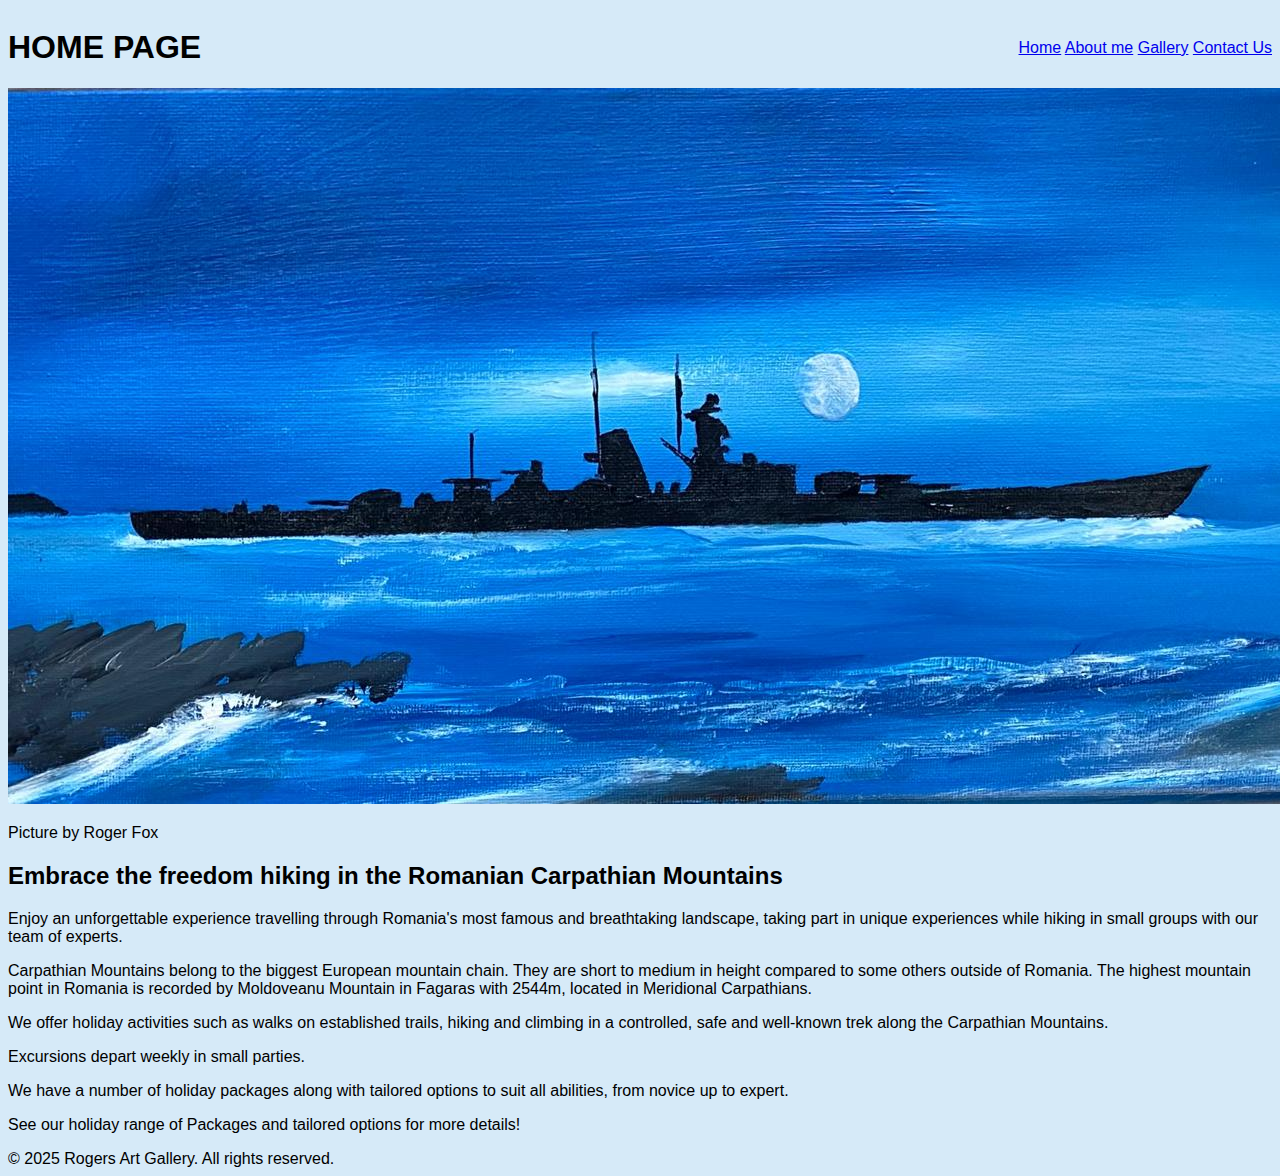
<file: index.html>
<!DOCTYPE html>
<html lang="en">
<head>
    <meta charset="UTF-8">
    <meta name="viewport" content="width=device-width, initial-scale=1.0">
    <title>Home Page</title>
    <link rel="stylesheet" href="styles.css">
</head>
<body>
    <div class="container">
        <header><h1>HOME PAGE</h1></header>
        <nav>
            <a href="index.html">Home</a>
            <a href="aboutme.html">About me</a>
            <a href="gallery.html">Gallery</a>
            <a href="contact.html">Contact Us</a>
        </nav>
    </div>
        <main>
            <div class="banner">
                <div class="overlay"></div>
                <img src="img/banner.jpg" alt="my art" class="banner-image">
                <div class="banner-content">
                    <p class="photo-credit">Picture by Roger Fox</p>
                </div>
            </div>
            <div class="text-box">
                <h2>Embrace the freedom hiking in the Romanian Carpathian Mountains</h2>
                <p>Enjoy an unforgettable experience travelling through Romania's most famous and breathtaking landscape, taking part in unique experiences while hiking in small groups with our team of experts.</p>
                
                <p>Carpathian Mountains belong to the biggest European mountain chain. They are short to medium in height compared to some others outside of Romania. The highest mountain point in Romania is recorded by Moldoveanu Mountain in Fagaras with 2544m, located in Meridional Carpathians.</p>
                
                <p>We offer holiday activities such as walks on established trails, hiking and climbing in a controlled, safe and well-known trek along the Carpathian Mountains.</p>
                
                <p>Excursions depart weekly in small parties.</p>
                
                <p>We have a number of holiday packages along with tailored options to suit all abilities, from novice up to expert.</p>
                
                <p>See our holiday range of Packages and tailored options for more details!</p>
            </div>
        </main>
        <footer>&copy; 2025 Rogers Art Gallery. All rights reserved.</footer>
    </div>
</body>
</html>
</file>
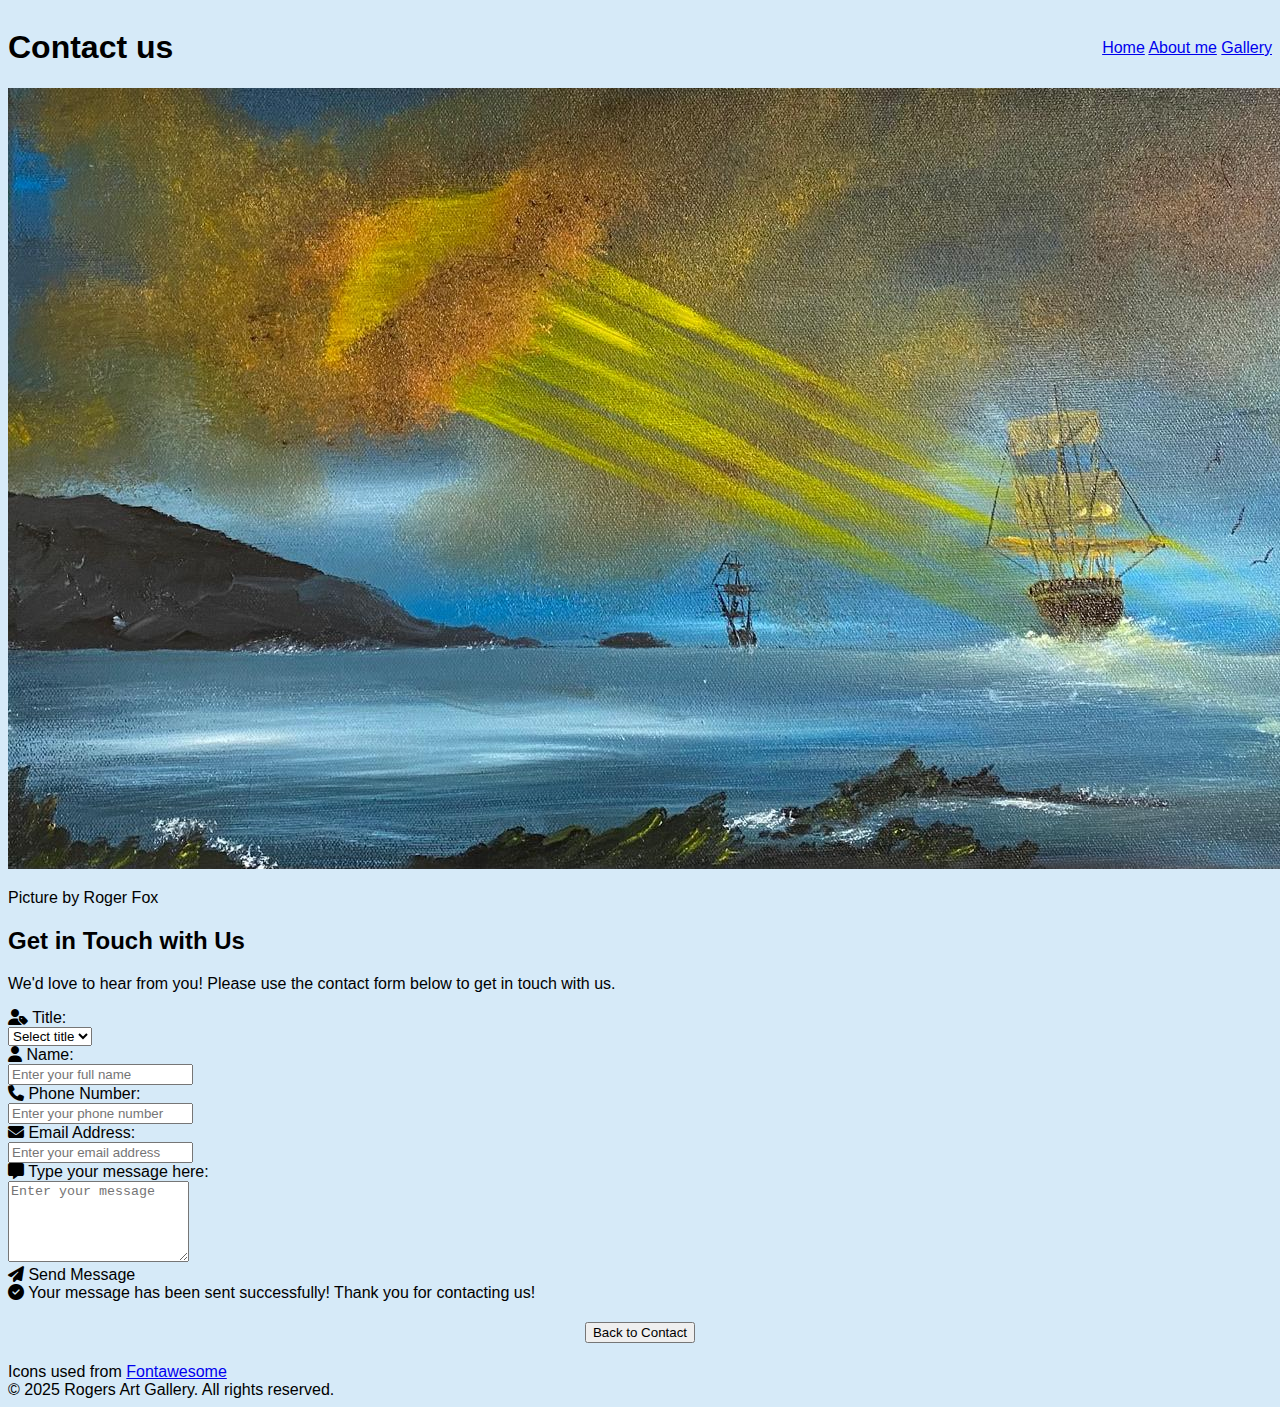
<file: contact.html>
<!DOCTYPE html>
<html lang="en">
<head>
    <meta charset="UTF-8">
    <meta name="viewport" content="width=device-width, initial-scale=1.0">
    <title>Contact Us</title>
    <link rel="stylesheet" href="styles.css">
    <link rel="stylesheet" href="https://cdnjs.cloudflare.com/ajax/libs/font-awesome/6.5.1/css/all.min.css">
</head>
<body class="contact-page">
    <div class="container">
        <header><h1>Contact us</h1></header>
        <nav>
            <a href="index.html">Home</a>
            <a href="aboutme.html">About me</a>
            <a href="gallery.html">Gallery</a>
        </nav>
    </div>
        <main>
            <div class="banner">
                <div class="overlay"></div>
                <img src="img\banner4.jpg" alt="Contact Us My art" class="banner-image">
                <div class="banner-content">
                    <p class="photo-credit">Picture by Roger Fox</p>
                </div>
            </div>
            <div class="text-box">
                <h2>Get in Touch with Us</h2>
                <p>We'd love to hear from you! Please use the contact form below to get in touch with us.</p>
                
                <input type="checkbox" id="showMessage" style="display: none;">
                
                <form class="contact-form" action="#" method="post" aria-label="Contact form">
                    <div class="form-group">
                        <label for="title">
                            <i class="fas fa-user-tag" aria-hidden="true"></i>
                            Title:
                        </label>
                        <div class="input-group">
                            <select id="title" name="title" required aria-required="true">
                                <option value="">Select title</option>
                                <option value="mr">Mr</option>
                                <option value="mrs">Mrs</option>
                                <option value="ms">Ms</option>
                            </select>
                        </div>
                    </div>

                    <div class="form-group">
                        <label for="name">
                            <i class="fas fa-user" aria-hidden="true"></i>
                            Name:
                        </label>
                        <div class="input-group">
                            <input type="text" id="name" name="name" required aria-required="true" placeholder="Enter your full name">
                        </div>
                    </div>
                    
                    <div class="form-group">
                        <label for="phone">
                            <i class="fas fa-phone" aria-hidden="true"></i>
                            Phone Number:
                        </label>
                        <div class="input-group">
                            <input type="tel" id="phone" name="phone" required aria-required="true" placeholder="Enter your phone number" pattern="[0-9\+\-\s()]*">
                        </div>
                    </div>

                    <div class="form-group">
                        <label for="email">
                            <i class="fas fa-envelope" aria-hidden="true"></i>
                            Email Address:
                        </label>
                        <div class="input-group">
                            <input type="email" id="email" name="email" required aria-required="true" placeholder="Enter your email address">
                        </div>
                    </div>
                    
                    <div class="form-group">
                        <label for="message">
                            <i class="fas fa-comment-alt" aria-hidden="true"></i>
                            Type your message here:
                        </label>
                        <div class="input-group">
                            <textarea id="message" name="message" required aria-required="true" placeholder="Enter your message" rows="5"></textarea>
                        </div>
                    </div>
                    
                    <label for="showMessage" class="submit-btn">
                        <i class="fas fa-paper-plane"></i> Send Message
                    </label>
                </form>

                <div class="success-message">
                    <i class="fas fa-check-circle"></i>
                    Your message has been sent successfully! Thank you for contacting us!
                    <br>
                    <button style="display: block; margin: 20px auto;" class="back-btn" onclick="window.location.href='contact.html'">Back to Contact</button>
                </div>
            </div>
            <div class="text-box">Icons used from <a href="https://fontawesome.com/icons">Fontawesome</a></div>
        </main>
        <footer>&copy; 2025 Rogers Art Gallery. All rights reserved.</footer>
    </div>
</body>
</html>
</file>
<file: styles.css>
html {
    font-family: 'Roboto', sans-serif;
    background-color: #d6eaf8;
}

.container {
    display: flex;
    align-items: center;
    justify-content: space-between;
}

nav ul li{
    padding: 15px;
    margin: 15px;
}

.overlay {
    display: flex;
    flex-direction: column;
    align-items: center;
    justify-content: center;
}
</file>
